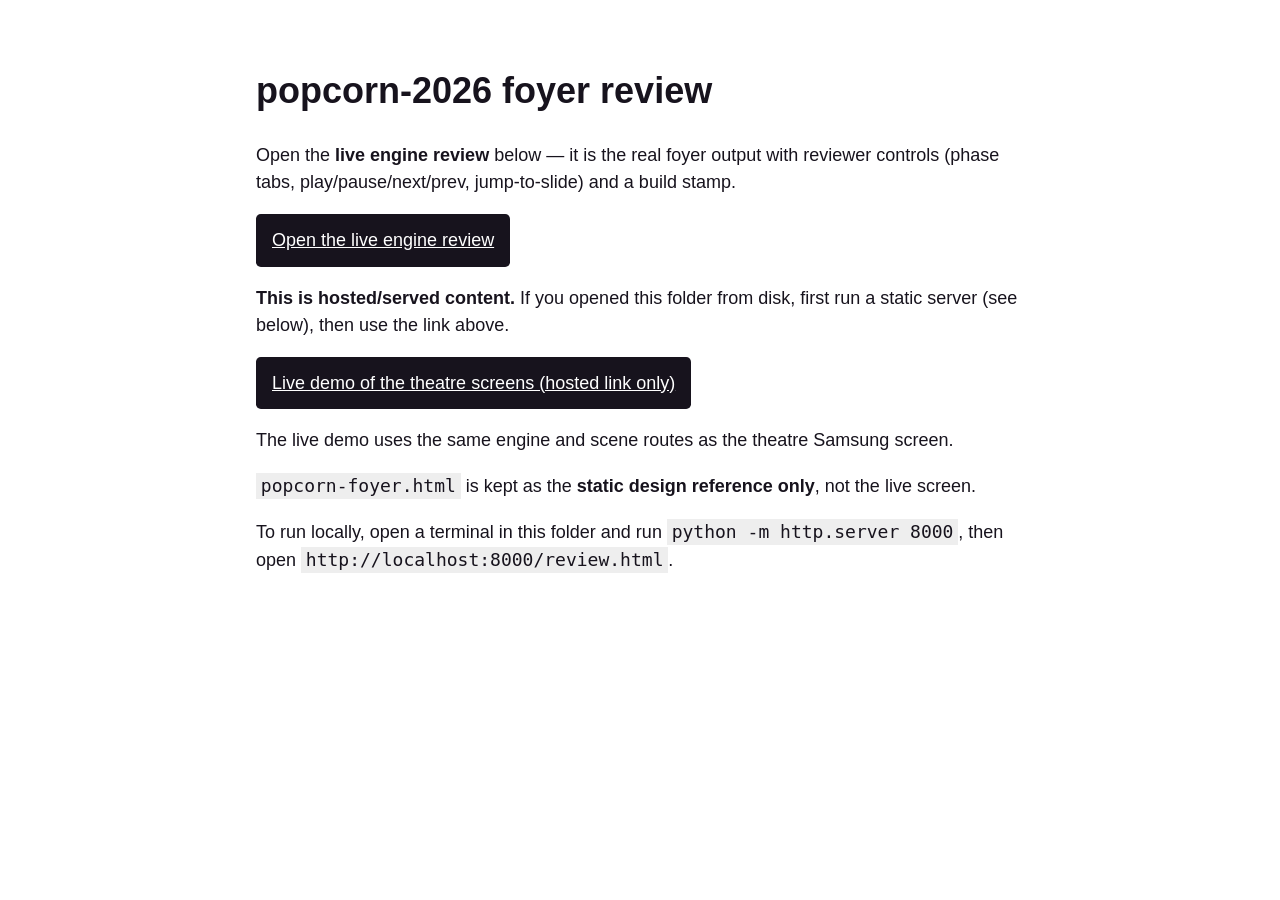
<file: START-HERE.html>
<!doctype html>
<html lang="en">
<head>
<meta charset="utf-8">
<meta name="viewport" content="width=device-width, initial-scale=1">
<title>popcorn-2026 foyer review</title>
<style>
body{max-width:48rem;margin:4rem auto;padding:0 1.5rem;font:18px/1.5 sans-serif;color:#17131d}
a{display:inline-block;padding:.8rem 1rem;background:#17131d;color:white;border-radius:.3rem}
code{background:#eee;padding:.15rem .3rem}
</style>
</head>
<body>
<h1>popcorn-2026 foyer review</h1>
<p>Open the <strong>live engine review</strong> below — it is the real foyer output with reviewer controls (phase tabs, play/pause/next/prev, jump-to-slide) and a build stamp.</p>
<p><a href="index.html?preview=1">Open the live engine review</a></p>
<p><strong>This is hosted/served content.</strong> If you opened this folder from disk, first run a static server (see below), then use the link above.</p>
<p><a href="demo.html">Live demo of the theatre screens (hosted link only)</a></p>
<p>The live demo uses the same engine and scene routes as the theatre Samsung screen.</p>
<p><code>popcorn-foyer.html</code> is kept as the <strong>static design reference only</strong>, not the live screen.</p>
<p>To run locally, open a terminal in this folder and run <code>python -m http.server 8000</code>, then open <code>http://localhost:8000/review.html</code>.</p>
</body>
</html>
</file>
